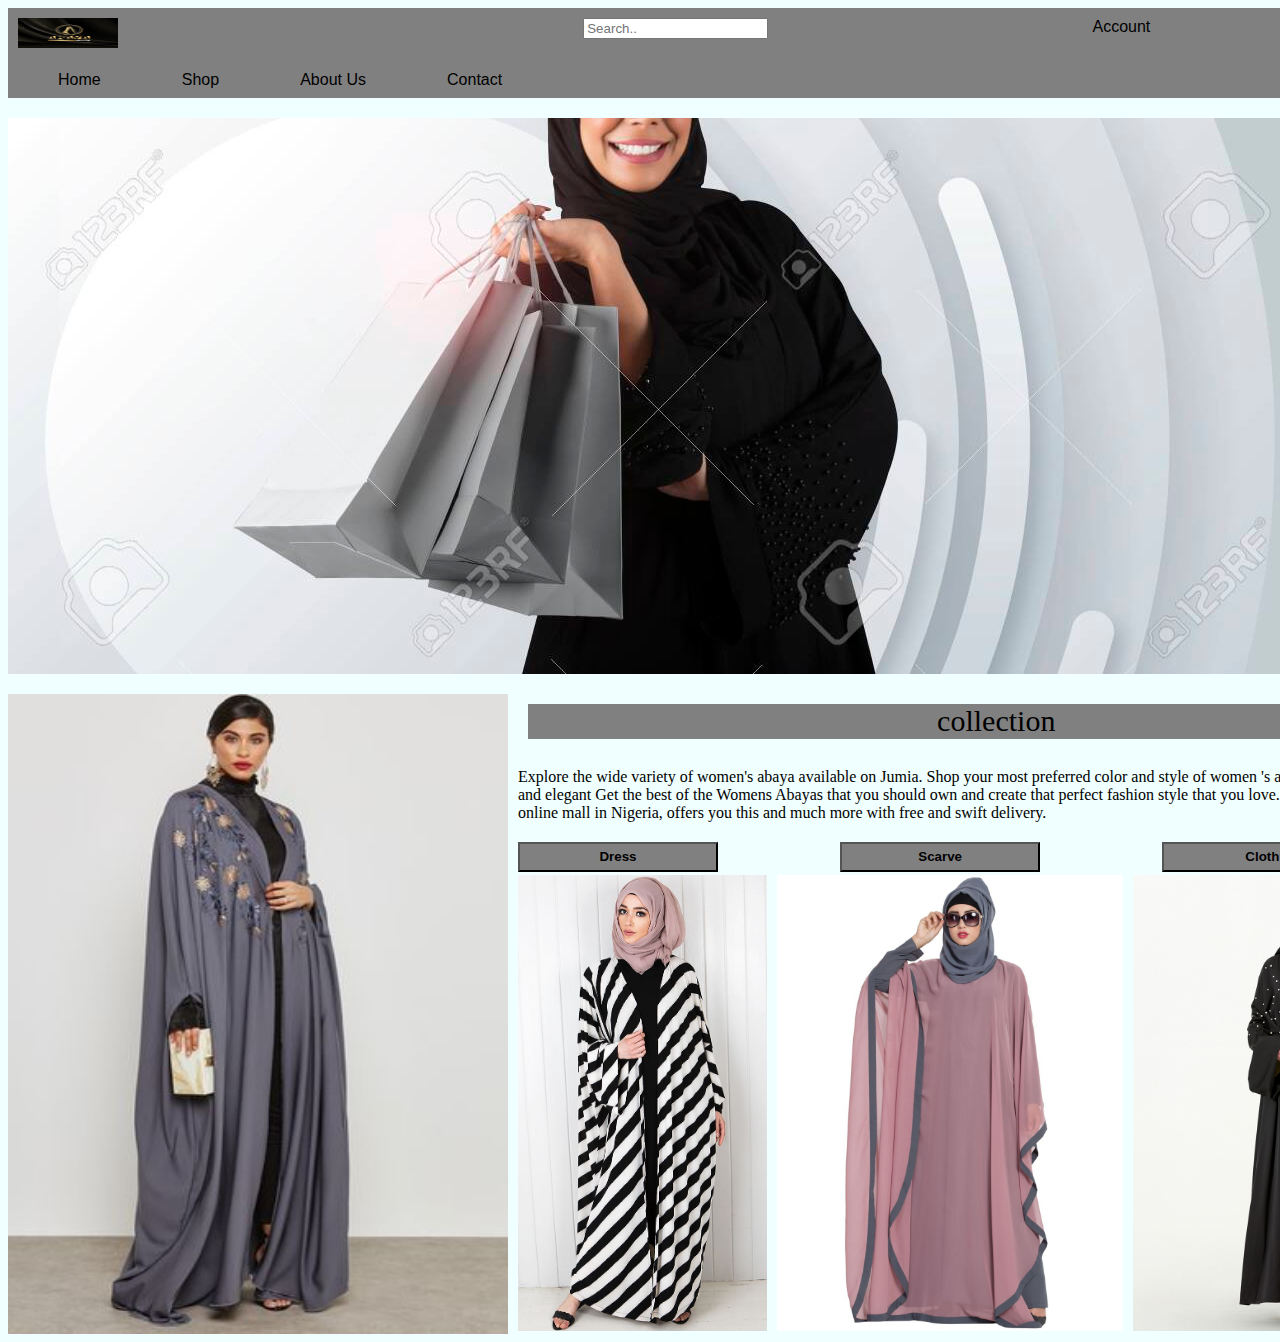
<file: index.html>
<html>
    <head>
        <title>Home</title>
        <link rel="stylesheet" href="css/abaya.css">
    </head>
    <body>


        <div class="container">
            <div class="head1">
                <div class="logo"><img src="image/abayalogo2.jpeg" alt="logo" height="30px" width="100px" margin="5px"></div>
                <div class="search">
                    <form action="/action_page.php">
                    <input type="text" placeholder="Search.." name="search">
                    
                  </form>
                </div>
                <div><a href="account.html" target="_self">Account</a></div>
                <div>
                    <ul>
                        <div class="menu">
                    <div><a href="index.html" target="_self">Home</a></div>
                    <div><a href="shop.html" target="_self">Shop</a></div>
                    <div><a href="About-Us.html" target="_self">About Us</a></div>
                    <div><a href="contact.html" target="_self">Contact</a></div>
                        </div>
                    </ul>
                </div>
            </div>
          
            <div><img src="image/shopbg1.jpeg" alt="image"></div>
            
            <div class="collection">
                <div class="sideimg"><img src="image/abaya16.jpeg" alt="image" width="500px" height="640px"></div>
                <div class="collection">
                    <div class="text">collection</div><br>
                    <p>Explore the wide variety of women's abaya available on Jumia. Shop your most preferred color and style of women 's abaya and enjoy looking classy and elegant Get the best of the Womens Abayas that you should own and create that perfect fashion style that you love. Jumia, your number one
                     online mall in Nigeria, offers you this and much more with free and swift delivery.</p><br>
                    <div class="button">
                     <div><button class="bdiv"><strong>Dress</strong></button></div>
                    <div><button class="bdiv"><strong>Scarve</strong></button></div>
                    <div><button class="bdiv"><strong>Cloth</strong></button></div>
                    </div><br>
                    <div class="images">
                        <div class="imgitem"><img src="image/abaya5.jpeg" alt="image" height="456px"></div>
                        <div class="imgitem"><img src="image/abaya6.jpeg" alt="image" height="456px"></div>
                        <div class="imgitem"><img src="image/abaya9.jpeg" alt="image" height="456px"></div>
                    </div>
                </div>
            </div>
        
        </div>
    </body>
</html>
</file>
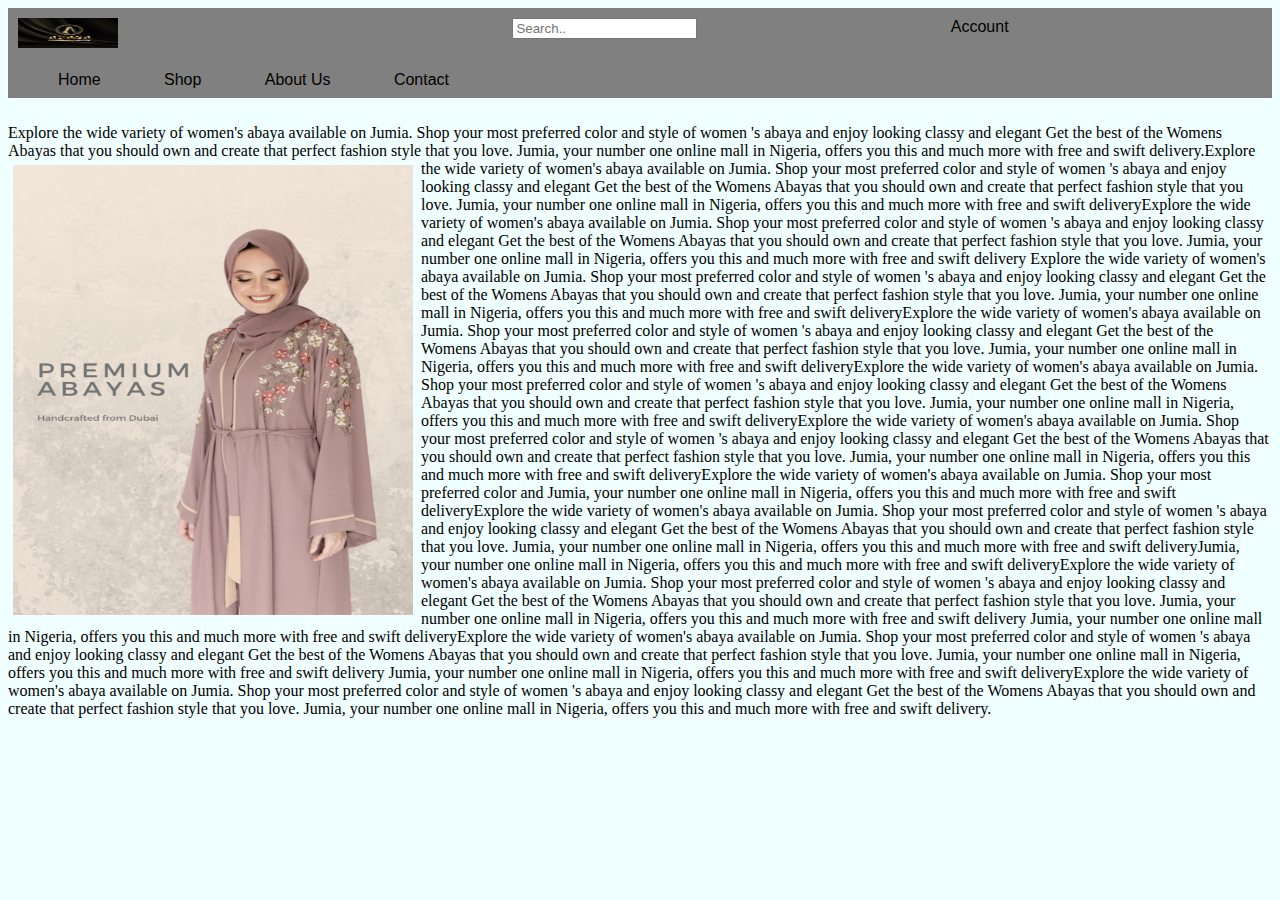
<file: About-Us.html>
<html>
    <head>
        <title>
            About Us
        </title>
        <link rel="stylesheet" href="css/abaya.css">
    </head>
    <body>
        <div class="Usbox">
            <div class="head1">
                <div class="logo"><img src="image/abayalogo2.jpeg" alt="logo" height="30px" width="100px" margin="5px"></div>
                <div class="search"><form action="/action_page.php">
                    <input type="text" placeholder="Search.." name="search">
                   
                  </form></div>
                <div><a href="account.html" target="_self">Account</a></div>
                <div>
                    <ul>
                        <div class="menu">
                    <div><a href="index.html" target="_self">Home</a></div>
                    <div><a href="shop.html" target="_self">Shop</a></div>
                    <div><a href="About-Us.html" target="_self">About Us</a></div>
                    <div><a href="contact.html" target="_self">Contact</a></div>
                        </div>
                    </ul>
                </div>
             </div>
                <div>
        
                    
                   <p>Explore the wide variety of women's abaya available on Jumia. Shop your most preferred color and
                     style of women 's abaya and enjoy looking classy and elegant
                    Get the best of the Womens Abayas that you should own and create that perfect fashion 
                    style that you love. Jumia, your number one online mall in Nigeria, offers you this and much more 
                    with free and swift delivery.<img src="image/abaya13.jpeg" align="left" height="450px" width="400px" img style="float:left; padding: 5px;" />Explore the wide variety of women's abaya available on Jumia. Shop your most preferred color and
                    style of women 's abaya and enjoy looking classy and elegant
                   Get the best of the Womens Abayas that you should own and create that perfect fashion 
                   style that you love. Jumia, your number one online mall in Nigeria, offers you this and much more 
                   with free and swift deliveryExplore the wide variety of women's abaya available on Jumia. Shop your most preferred color and
                   style of women 's abaya and enjoy looking classy and elegant
                  Get the best of the Womens Abayas that you should own and create that perfect fashion 
                  style that you love. Jumia, your number one online mall in Nigeria, offers you this and much more 
                  with free and swift delivery Explore the wide variety of women's abaya available on Jumia. Shop your most preferred color and
                  style of women 's abaya and enjoy looking classy and elegant
                 Get the best of the Womens Abayas that you should own and create that perfect fashion 
                 style that you love. Jumia, your number one online mall in Nigeria, offers you this and much more 
                 with free and swift deliveryExplore the wide variety of women's abaya available on Jumia. Shop your most preferred color and
                 style of women 's abaya and enjoy looking classy and elegant
                Get the best of the Womens Abayas that you should own and create that perfect fashion 
                style that you love. Jumia, your number one online mall in Nigeria, offers you this and much more 
                with free and swift deliveryExplore the wide variety of women's abaya available on Jumia. Shop your most preferred color and
                style of women 's abaya and enjoy looking classy and elegant
               Get the best of the Womens Abayas that you should own and create that perfect fashion 
               style that you love. Jumia, your number one online mall in Nigeria, offers you this and much more 
               with free and swift deliveryExplore the wide variety of women's abaya available on Jumia. Shop your most preferred color and
               style of women 's abaya and enjoy looking classy and elegant
              Get the best of the Womens Abayas that you should own and create that perfect fashion 
              style that you love. Jumia, your number one online mall in Nigeria, offers you this and much more 
              with free and swift deliveryExplore the wide variety of women's abaya available on Jumia. Shop your most preferred color and
              Jumia, your number one online mall in Nigeria, offers you this and much more 
                with free and swift deliveryExplore the wide variety of women's abaya available on Jumia. Shop your most preferred color and
                style of women 's abaya and enjoy looking classy and elegant
               Get the best of the Womens Abayas that you should own and create that perfect fashion 
               style that you love. Jumia, your number one online mall in Nigeria, offers you this and much more 
               with free and swift deliveryJumia, your number one online mall in Nigeria, offers you this and much more 
               with free and swift deliveryExplore the wide variety of women's abaya available on Jumia. Shop your most preferred color and
               style of women 's abaya and enjoy looking classy and elegant
              Get the best of the Womens Abayas that you should own and create that perfect fashion 
              style that you love. Jumia, your number one online mall in Nigeria, offers you this and much more 
              with free and swift delivery Jumia, your number one online mall in Nigeria, offers you this and much more 
              with free and swift deliveryExplore the wide variety of women's abaya available on Jumia. Shop your most preferred color and
              style of women 's abaya and enjoy looking classy and elegant
             Get the best of the Womens Abayas that you should own and create that perfect fashion 
             style that you love. Jumia, your number one online mall in Nigeria, offers you this and much more 
             with free and swift delivery Jumia, your number one online mall in Nigeria, offers you this and much more 
             with free and swift deliveryExplore the wide variety of women's abaya available on Jumia. Shop your most preferred color and
             style of women 's abaya and enjoy looking classy and elegant
            Get the best of the Womens Abayas that you should own and create that perfect fashion 
            style that you love. Jumia, your number one online mall in Nigeria, offers you this and much more 
            with free and swift delivery.</p>
                </div>
            </div>
    </body>
</html>
</file>
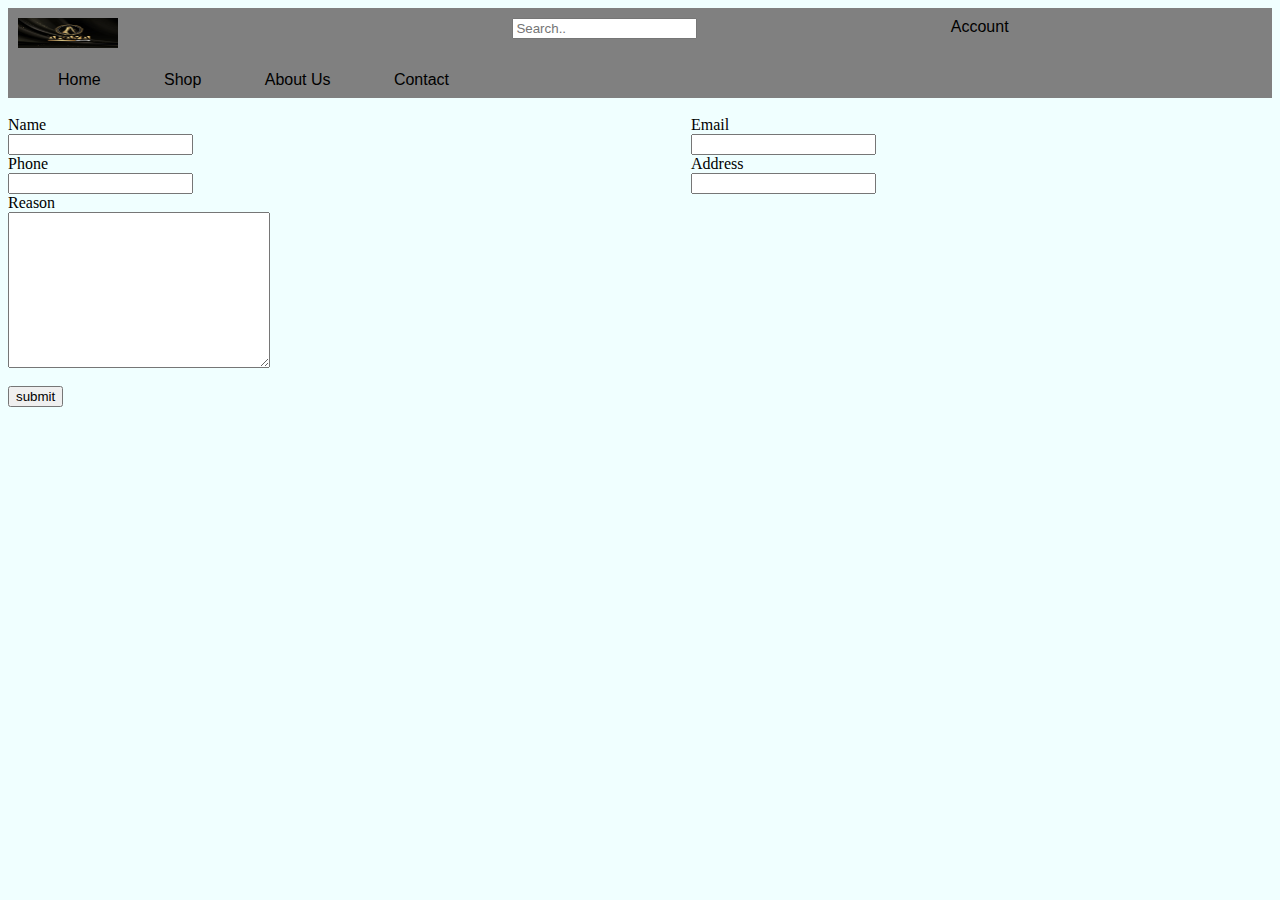
<file: contact.html>
<html>
    <head>
        <title>contact</title>
        <link rel="stylesheet" href="css/abaya.css">
    </head>
    <body>
        <div class="head1">
            <div class="logo"><img src="image/abayalogo2.jpeg" alt="logo" height="30px" width="100px" margin="5px"></div>
            <div class="search"><form action="/action_page.php">
               <div class="search"> <input type="text" placeholder="Search.." name="search"></div>
                
              </form></div>
            <div><a href="account.html" target="_self">Account</a></div>
            <div>
                <ul>
                    <div class="menu">
                <div><a href="index.html" target="_self">Home</a></div>
                <div><a href="shop.html" target="_self">Shop</a></div>
                <div><a href="About-Us.html" target="_self">About Us</a></div>
                <div><a href="contact.html" target="_self">Contact</a></div>
                    </div>
                </ul>
            </div>
         </div><br>
         <form>
         <div class="formbox">
                 <div><label for="name">Name</label><br>
                 <input type="text"></div>
                 <div><label for="Email">Email</label><br>
                 <input type="email"></div>
                 <div><label for="phone">Phone</label><br>
                 <input type="number"></div>
                <div><label for="address">Address</label><br>
                 <input type="text"></div>
                <div><label for="reason">Reason</label><br>
                 <textarea name="reason" id="" cols="30" rows="10"></textarea></div>

                
            </div><br>
            <input type="button" value="submit">
          </form>     
    </body>
</html>
</file>
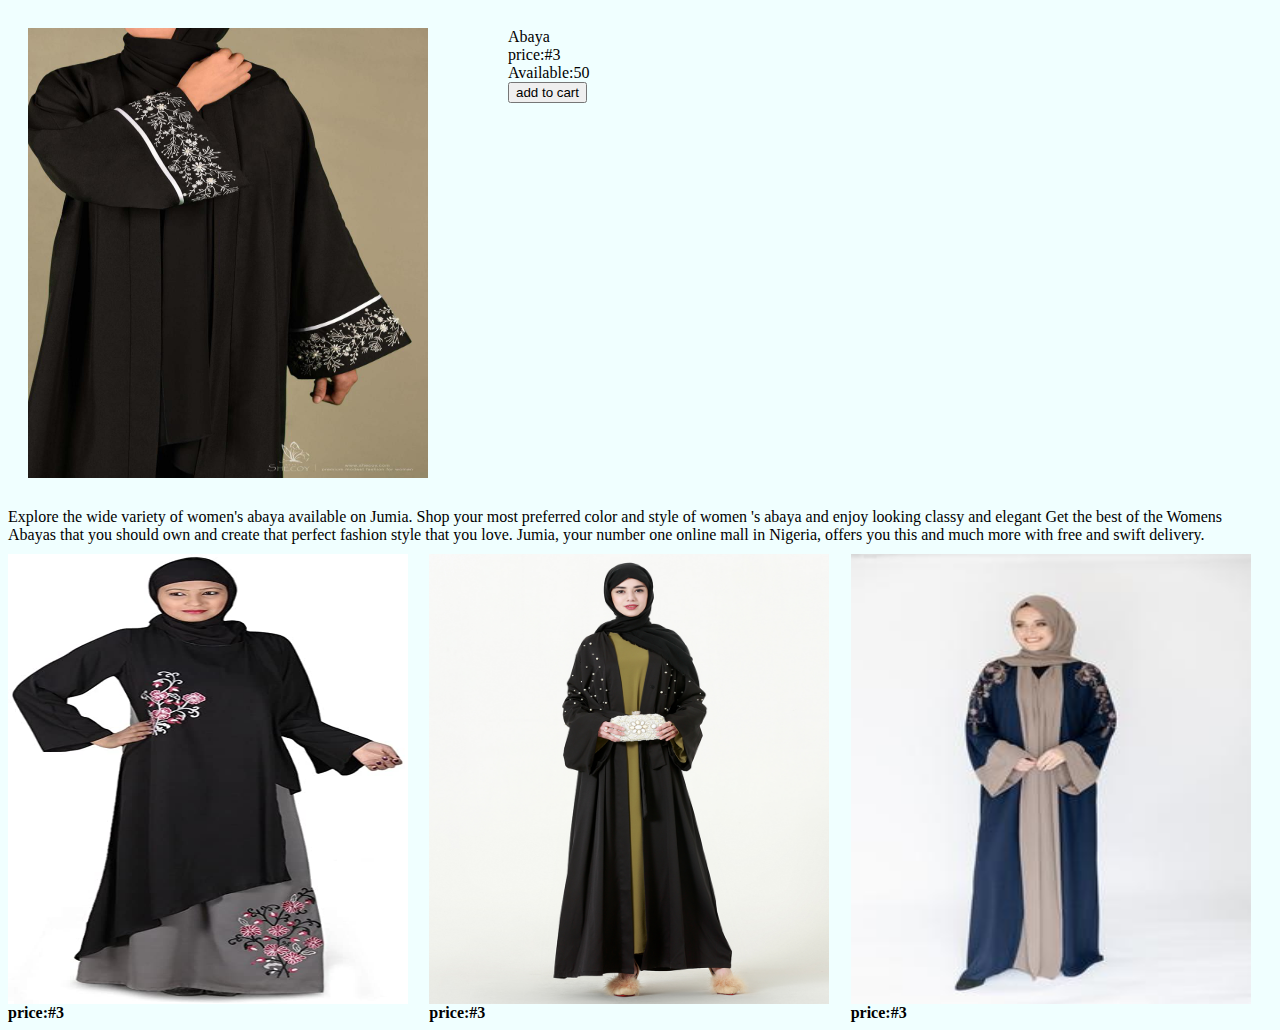
<file: productinfo.html>
<html>
    <head>
        <title>
            productinfo
        </title>
        <link rel="stylesheet" href="css/abaya.css">
    </head>
    <body>
      <div class="maincont">
        <div class="infocont">
            <div class="productimg"><img src="image/abaya2.jpeg" alt="image" height="450px" width="400px"></div>
            <div class="productinfo">
             Abaya<br>
             price:#3<br>
             Available:50<br>
             <button name="addtocart" value="add to cart">add to cart</button>
            </div>   
        </div>
        <div class="description">
            Explore the wide variety of women's abaya available on Jumia. Shop your most preferred color and style of women 's abaya and enjoy looking classy and elegant Get the best of the Womens Abayas that you should own and create that perfect fashion style that you love.
             Jumia, your number one online mall in Nigeria, offers you this and much more with free and swift delivery.
          </div>
        <div class="seemore">
            <div><img src="image/abaya8.jpeg" alt="image" height="450px" width="400px"><br><strong>price:#3</strong></div> 
            <div><img src="image/abaya9.jpeg" alt="image" height="450px" width="400px"><br><strong>price:#3</strong></div>
            <div><img src="image/abaya10.jpeg" alt="image" height="450px" width="400px"><br><strong>price:#3</strong></div>
       </div>
      </div>   
    </body>
</html>
</file>
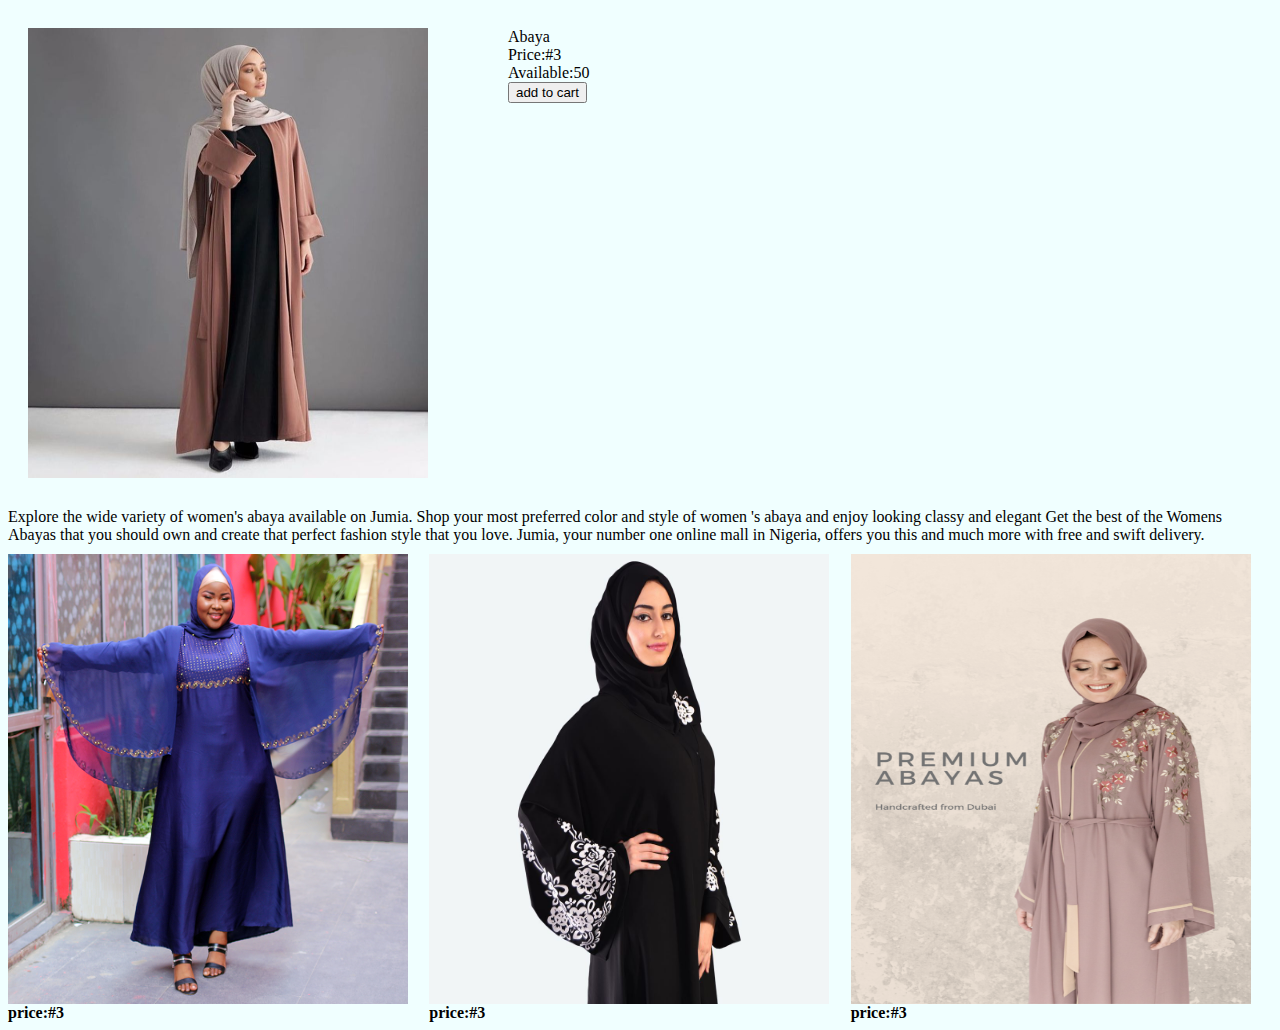
<file: productinfo1.html>
<html>
    <head>
        <title>
            productinfo
        </title>
        <link rel="stylesheet" href="css/abaya.css">
    </head>
    <body>
      <div class="maincont">
        <div class="infocont">
            <div class="productimg"><img src="image/abaya4.jpeg" alt="image" height="450px" width="400px"></div>
            <div class="productinfo">
             Abaya<br>
             Price:#3<br>
             Available:50<br>
             <button name="addtocart" value="add to cart">add to cart</button>
            </div>   
        </div>
        <div class="description">
            Explore the wide variety of women's abaya available on Jumia. Shop your most preferred color and style of women 's abaya and enjoy looking classy and elegant Get the best of the Womens Abayas that you should own and create that perfect fashion style that you love.
             Jumia, your number one online mall in Nigeria, offers you this and much more with free and swift delivery.
          </div>
        <div class="seemore">
            <div><img src="image/abaya11.jpeg" alt="image" height="450px" width="400px"><br><strong>price:#3</strong></div> 
            <div><img src="image/abaya12.jpeg" alt="image" height="450px" width="400px"><br><strong>price:#3</strong></div>
            <div><img src="image/abaya13.jpeg" alt="image" height="450px" width="400px"><br><strong>price:#3</strong></div>
       </div>
      </div>   
    </body>
</html>
</file>
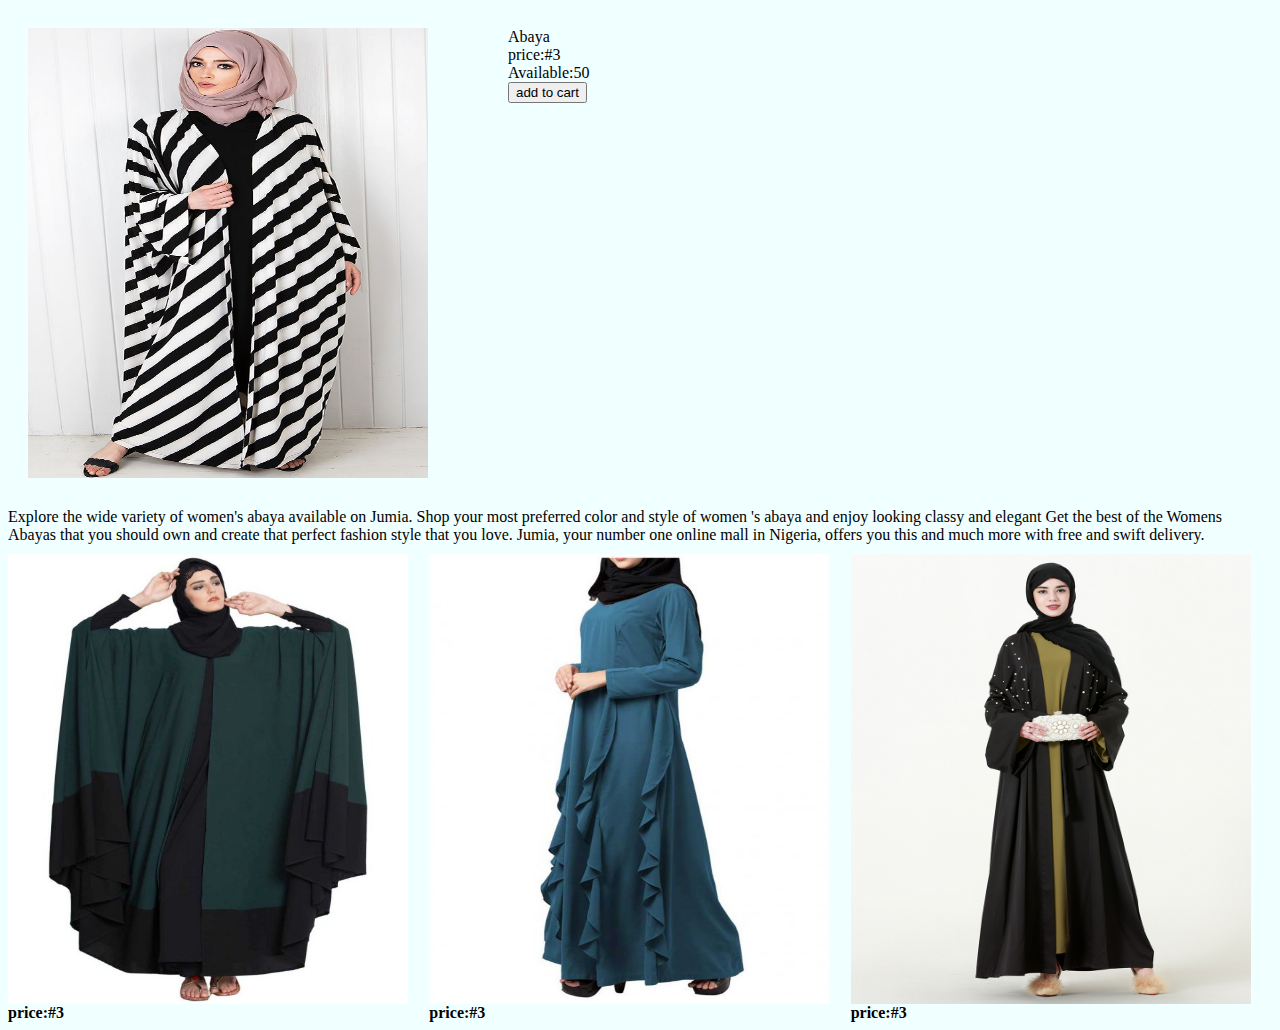
<file: productinfo2.html>
<html>
    <head>
        <title>
            productinfo
        </title>
        <link rel="stylesheet" href="css/abaya.css">
    </head>
    <body>
      <div class="maincont">
        <div class="infocont">
            <div class="productimg"><img src="image/abaya5.jpeg" alt="image" height="450px" width="400px"></div>
            <div class="productinfo">
             Abaya<br>
             price:#3<br>
             Available:50<br>
             <button name="addtocart" value="add to cart">add to cart</button>
            </div>   
        </div>
        <div class="description">
            Explore the wide variety of women's abaya available on Jumia. Shop your most preferred color and style of women 's abaya and enjoy looking classy and elegant Get the best of the Womens Abayas that you should own and create that perfect fashion style that you love.
             Jumia, your number one online mall in Nigeria, offers you this and much more with free and swift delivery.
          </div>
        <div class="seemore">
            <div><img src="image/abaya14.jpeg" alt="image" height="450px" width="400px"><br><strong>price:#3</strong></div> 
            <div><img src="image/abaya15.jpeg" alt="image" height="450px" width="400px"><br><strong>price:#3</strong></div>
            <div><img src="image/abaya9.jpeg" alt="image" height="450px" width="400px"><br><strong>price:#3</strong></div>
       </div>
      </div>   
    </body>
</html>
</file>
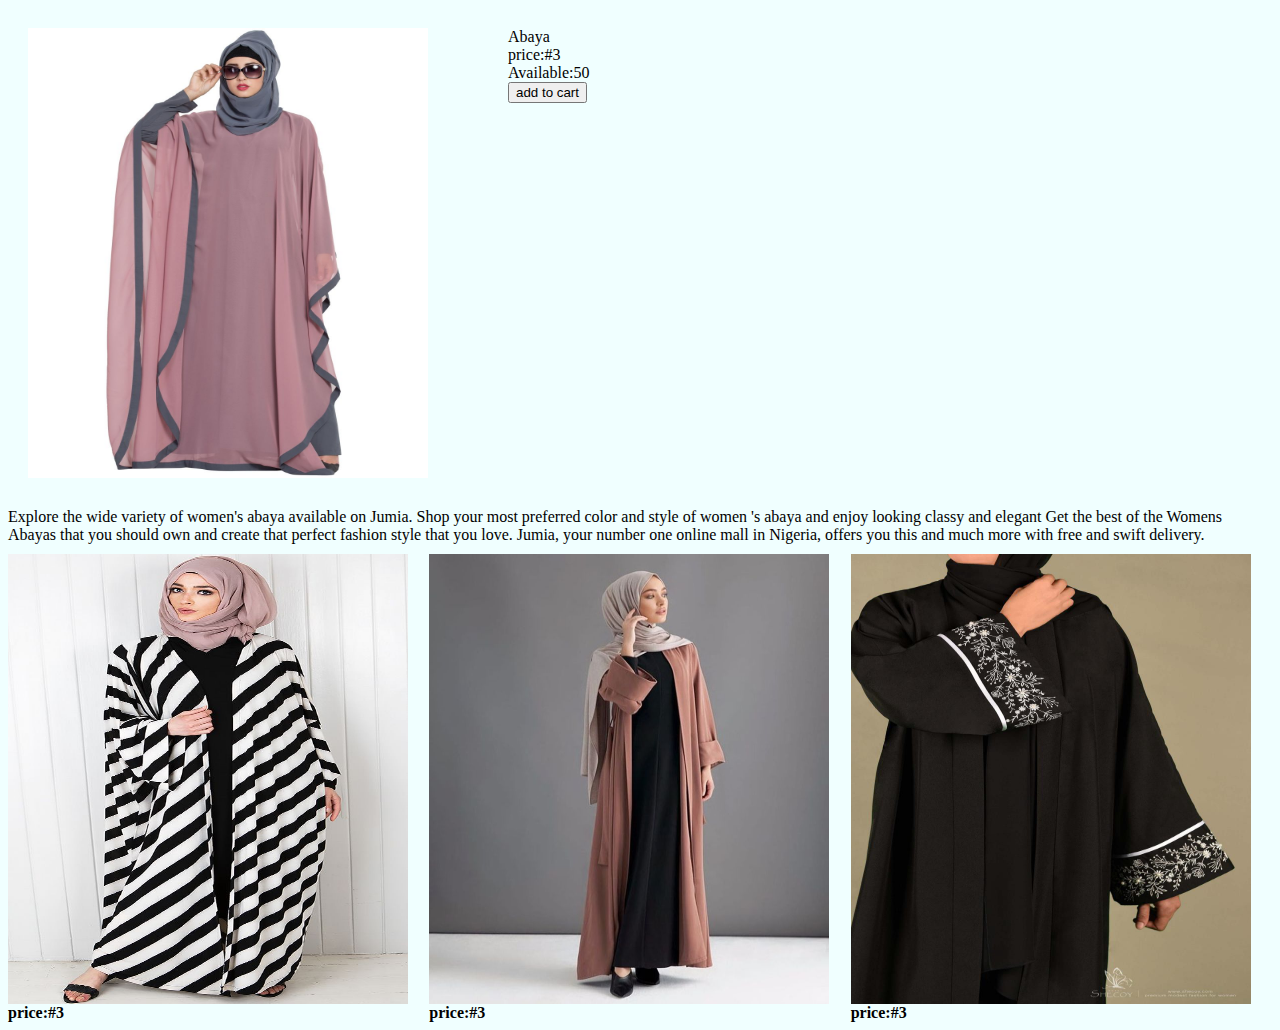
<file: productinfo3.html>
<html>
    <head>
        <title>
            productinfo
        </title>
        <link rel="stylesheet" href="css/abaya.css">
    </head>
    <body>
      <div class="maincont">
        <div class="infocont">
            <div class="productimg"><img src="image/abaya6.jpeg" alt="image" height="450px" width="400px"></div>
            <div class="productinfo">
             Abaya<br>
             price:#3<br>
             Available:50<br>
             <button name="addtocart" value="add to cart">add to cart</button>
            </div>   
        </div>
        <div class="description">
            Explore the wide variety of women's abaya available on Jumia. Shop your most preferred color and style of women 's abaya and enjoy looking classy and elegant Get the best of the Womens Abayas that you should own and create that perfect fashion style that you love.
             Jumia, your number one online mall in Nigeria, offers you this and much more with free and swift delivery.
          </div>
        <div class="seemore">
            <div><img src="image/abaya5.jpeg" alt="image" height="450px" width="400px"><br><strong>price:#3</strong></div> 
            <div><img src="image/abaya4.jpeg" alt="image" height="450px" width="400px"><br><strong>price:#3</strong></div>
            <div><img src="image/abaya2.jpeg" alt="image" height="450px" width="400px"><br><strong>price:#3</strong></div>
       </div>
      </div>   
    </body>
</html>
</file>
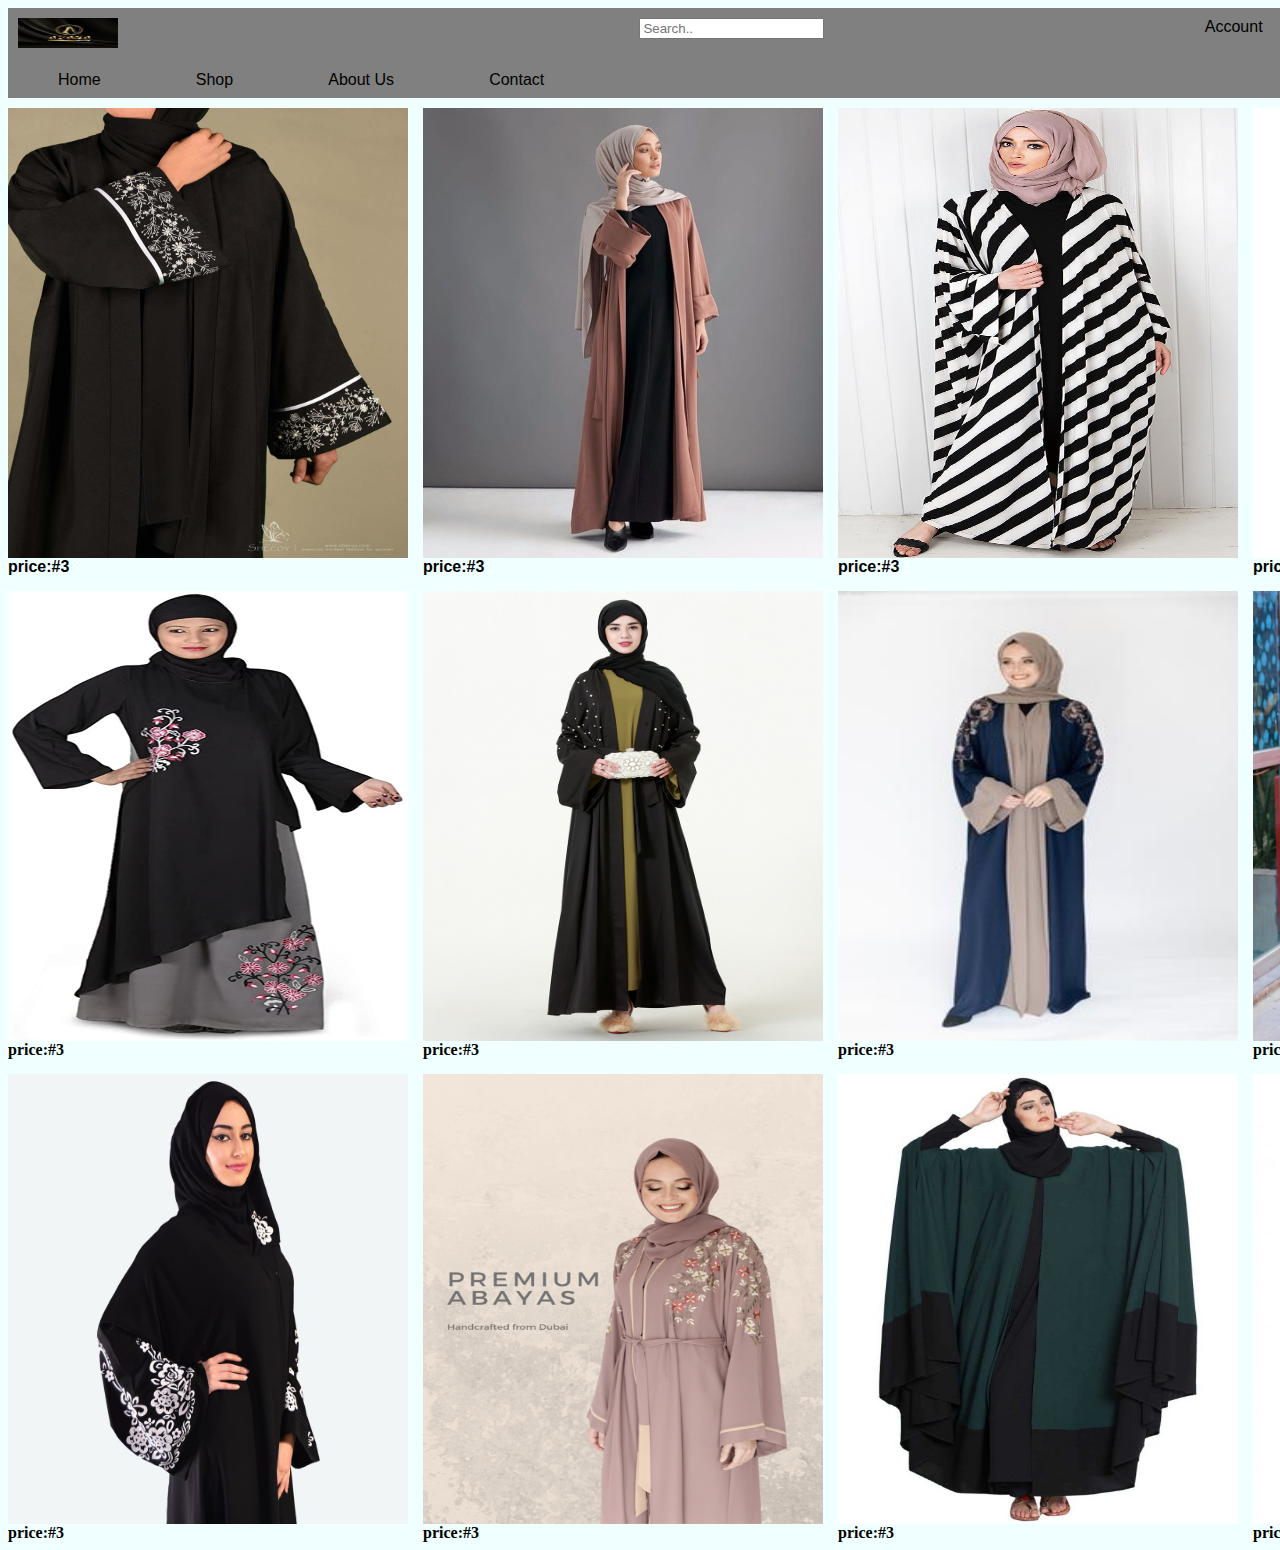
<file: shop.html>
<html>
    <head>

        <title>Shop</title>
        <link rel="stylesheet" href="css/abaya.css">
    </head>
    <body> 
      <div class="box">
        <div class="head1">
            <div class="logo"><img src="image/abayalogo2.jpeg" alt="logo" height="30px" width="100px" margin="5px"></div>
            <div class="search"><form action="/action_page.php">
                <input type="text" placeholder="Search.." name="search">
                
              </form></div>
             <div><a href="account.html" target="_self">Account</a></div>
              <div>
                <ul>
              
                    <div class="menu">
                <div><a href="index.html" target="_self">Home</a></div>
                <div><a href="shop.html" target="_self">Shop</a></div>
                <div><a href="About-Us.html" target="_self">About Us</a></div>
                <div><a href="contact.html" target="_self">Contact</a></div>
                    </div>
                </ul>
            </div>
        </div>
        <div class="shopimg">
        <div><a href="productinfo.html"><img src="image/abaya2.jpeg" alt="image" height="450px" width="400px"><br><strong>price:#3</strong></a></div> 
        <div><a href="productinfo1.html"><img src="image/abaya4.jpeg" alt="image" height="450px" width="400px"><br><strong>price:#3</strong></a></div>
        <div><a href="productinfo2.html"><img src="image/abaya5.jpeg" alt="image" height="450px" width="400px"><br><strong>price:#3</strong></a></div>
        <div><a href="productinfo3.html"><img src="image/abaya6.jpeg" alt="image" height="450px" width="400px"><br><strong>price:#3</strong></a>s</div>
        <div><img src="image/abaya8.jpeg" alt="image" height="450px" width="400px"><br><strong>price:#3</strong></div>
        <div><img src="image/abaya9.jpeg" alt="image" height="450px" width="400px"><br><strong>price:#3</strong></div>
        <div><img src="image/abaya10.jpeg" alt="image" height="450px" width="400px"><br><strong>price:#3</strong></div>
        <div><img src="image/abaya11.jpeg" alt="image" height="450px" width="400px"><br><strong>price:#3</strong></div>
        <div><img src="image/abaya12.jpeg" alt="image" height="450px" width="400px"><br><strong>price:#3</strong></div>
        <div><img src="image/abaya13.jpeg" alt="image" height="450px" width="400px"><br><strong>price:#3</strong></div>
        <div><img src="image/abaya14.jpeg" alt="image" height="450px" width="400px"><br><strong>price:#3</strong></div>
        <div><img src="image/abaya15.jpeg" alt="image" height="450px" width="400px"><br><strong>price:#3</strong></div>
        </div>
    </div>
    </body>

</html>
</file>
<file: css/abaya.css>
.container{
    display: grid;
    grid-template-rows: auto auto auto;
    row-gap: 20px;
}
.head1{
    display: grid;
    grid-template-columns: auto auto auto;
    background-color: gray;
    padding: 10px;
    height: 70px;
}
.menu{
    display:grid;
    grid-template-columns: auto auto auto auto;
    text-decoration: none;
}
a{
    text-align: center;
    text-decoration: none;
    font-family: sans-serif;
    font-weight: 20px;
    color: black;
    
}
.shopimg{
    display: grid;
    grid-template-columns: auto auto auto auto;
    grid-template-rows: auto auto auto;
    gap:15px;
}
.box{
    display: grid;
    grid-template-rows: auto auto;
    row-gap: 10px;

}
.Usbox{
    display: grid;
    grid-auto-rows: auto auto;
    row-gap: 10px;
}
.zee{
    display: grid;
    grid-template-columns: auto auto;
    column-gap: 10px;
}
.collection{
    display: grid;
    grid-template-columns: auto auto;
    grid-template-rows: auto auto auto auto;
   /* row-gap: 10px;*/
    column-gap: 10px;
}
.text{
    text-align: center;
    font-size: 30px;
    font-family: 'Times New Roman', Times, serif;
    background-color: gray;
    margin: 10px;
    height: min-content;
    height: 35px;
}
.bdiv{
    height:30px;
    width:200px;
    background-color: gray;
    text-align: center;
}
.images{
    display: grid;
    grid-template-columns: auto auto auto;
    column-gap: 10px;
}
.button{
    display: grid;
    grid-template-columns: auto auto auto;
    grid-template-rows: auto;
    column-gap: 10px;
    row-gap: 10px;
    
}
.formbox{
    display:grid;
    grid-template-columns: auto auto;
    column-gap: 25px;
}

.account{
    display: grid;
    grid-template-columns: auto auto;
    column-gap: 25px;
    row-gap: 10px;
    padding: 5px;
}

body{
    background-color: azure;
  
}
input[type="submit"]{
    background-color: gray;
    background-position: center;
    height: 30px;
    width:100px;
}
.productimg{
    margin:20px;
}
.infocont{
    display: grid;
    grid-template-columns: 500px auto;
    grid-template-rows: auto auto;
}
.productinfo{
   margin-right: 600px;
   margin-top: 20px;
}
.maincont{
    display: grid;
    grid-template-rows: auto auto;
    row-gap: 10px;
}
.seemore{
    display: grid;
    grid-template-columns: auto auto auto;
}
</file>
